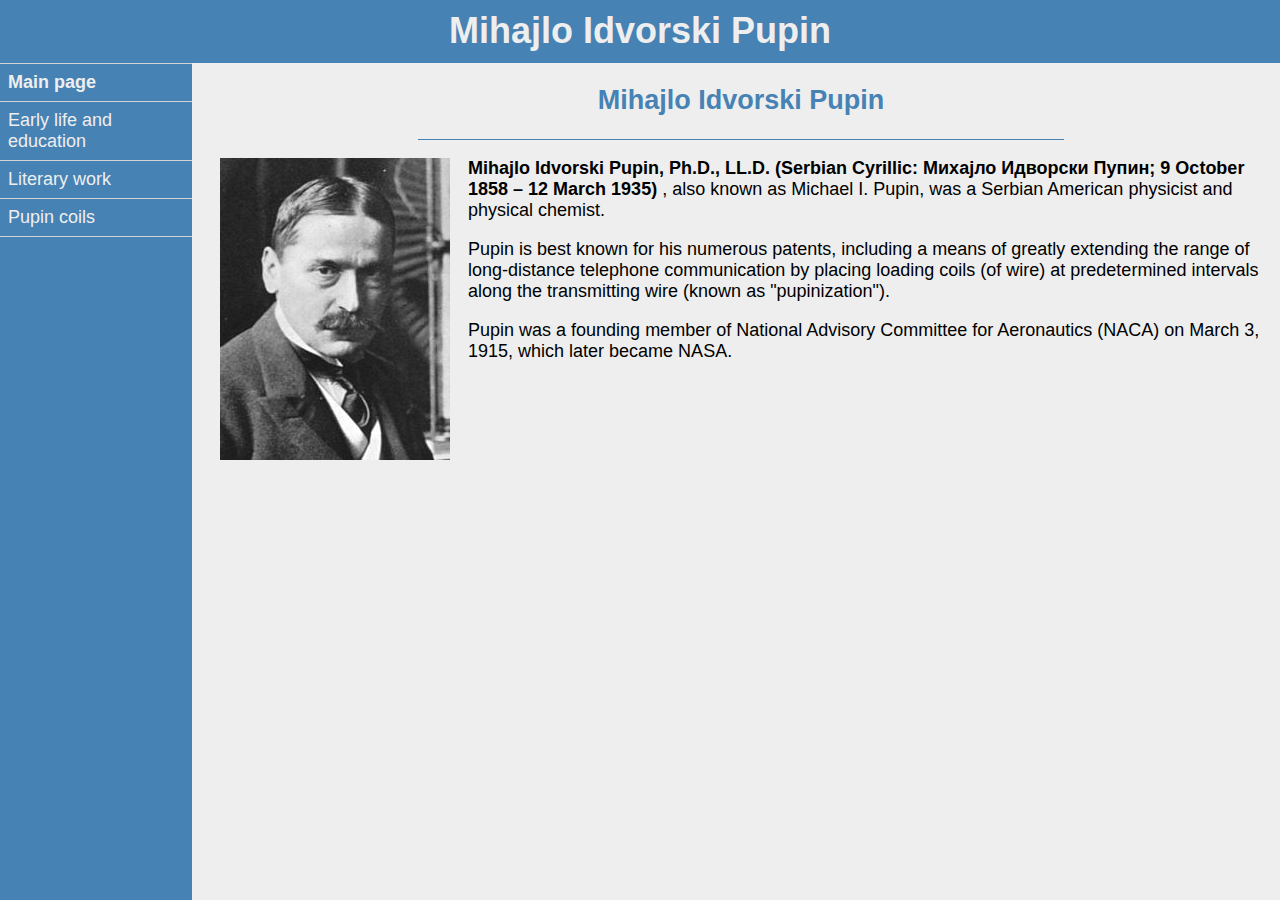
<file: index.html>
<!DOCTYPE html>
<html lang="en">
<head>
    <meta charset="UTF-8">
    <link rel="stylesheet" href="css/style.css" type="text/css">
    <title>Mihajlo Idvorski Pupin</title>
</head>
<body>
    <header id="main-header"><h1>Mihajlo Idvorski Pupin</h1></header>
    <div style="min-height: 100%;">
    <nav id="side-bar"><ul class="nav-list">
        <li class="active"><a href="index.html">Main page</a></li>
        <li><a href="early-life-and-education.html">Early life and education</a></li>
        <li><a href="literary-work.html">Literary work</a></li>
        <li><a href="pupin-coils.html">Pupin coils</a></li>
    </ul></nav>
    <section id="content">
        <header><h2>Mihajlo Idvorski Pupin</h2></header>
    <img src="img/pupin.jpg" alt="Mihajlo Pupin's portrait">
    <p><b>Mihajlo Idvorski Pupin, Ph.D., LL.D. (Serbian Cyrillic: Михајло Идворски Пупин; 9 October 1858 – 12 March 1935)</b> , also known as Michael I. Pupin, was a Serbian American physicist and physical chemist.</p>
    <p>Pupin is best known for his numerous patents, including a means of greatly extending the range of long-distance telephone communication by placing loading coils (of wire) at predetermined intervals along the transmitting wire (known as "pupinization"). </p>
    <p>Pupin was a founding member of National Advisory Committee for Aeronautics (NACA) on March 3, 1915, which later became NASA.</p>
    </section>
    </div>
</body>
</html>
</file>
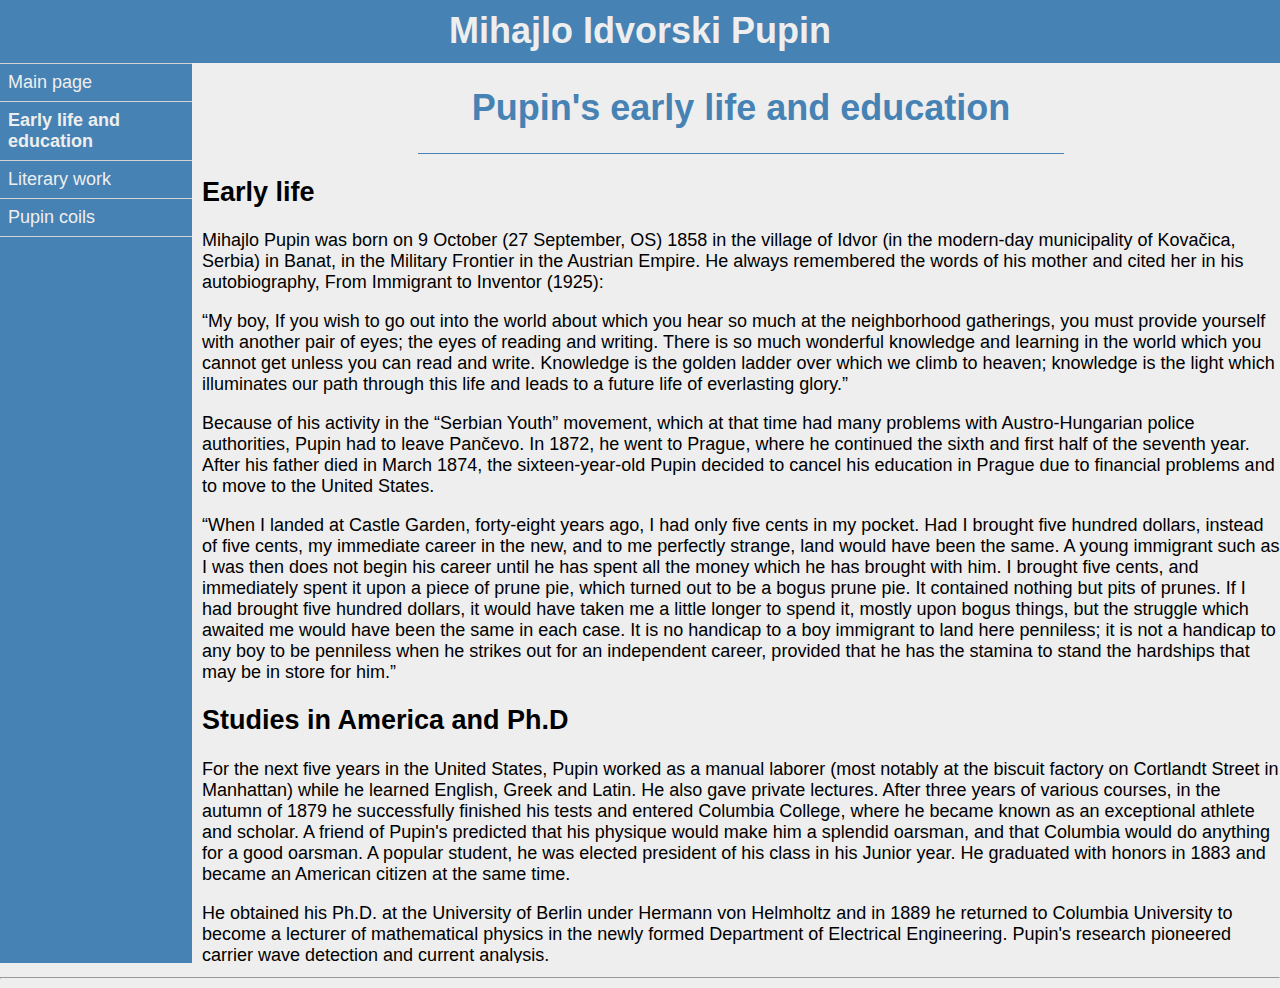
<file: early-life-and-education.html>
<!DOCTYPE html>
<html lang="en">
<head>
    <meta charset="UTF-8">
    <link rel="stylesheet" href="css/style.css" type="text/css">
    <title>Mihajlo Idvorski Pupin | Early life and education</title>
</head>
<body>
    <header id="main-header"><h1>Mihajlo Idvorski Pupin</h1></header>
    <div style="min-height: 100%;">
    <nav id="side-bar"><ul class="nav-list">
        <li><a href="index.html">Main page</a></li>
        <li class="active"><a href="early-life-and-education.html">Early life and education</a></li>
        <li><a href="literary-work.html">Literary work</a></li>
        <li><a href="pupin-coils.html">Pupin coils</a></li>
    </ul></nav>
    <section id="content">

        <header><h1>Pupin's early life and education</h1></header>
        <h2>Early life</h2>
        <p>Mihajlo Pupin was born on 9 October (27 September, OS) 1858 in the village of Idvor (in the modern-day municipality of Kovačica, Serbia) in Banat, in the Military Frontier in the Austrian Empire. He always remembered the words of his mother and cited her in his autobiography, From Immigrant to Inventor (1925):</p>
    <p>“My boy, If you wish to go out into the world about which you hear so much at the neighborhood gatherings, you must provide yourself with another pair of eyes; the eyes of reading and writing. There is so much wonderful knowledge and learning in the world which you cannot get unless you can read and write. Knowledge is the golden ladder over which we climb to heaven; knowledge is the light which illuminates our path through this life and leads to a future life of everlasting glory.” </p>
    <p>Because of his activity in the “Serbian Youth” movement, which at that time had many problems with Austro-Hungarian police authorities, Pupin had to leave Pančevo. In 1872, he went to Prague, where he continued the sixth and first half of the seventh year. After his father died in March 1874, the sixteen-year-old Pupin decided to cancel his education in Prague due to financial problems and to move to the United States.</p>
    <p>“When I landed at Castle Garden, forty-eight years ago, I had only five cents in my pocket. Had I brought five hundred dollars, instead of five cents, my immediate career in the new, and to me perfectly strange, land would have been the same. A young immigrant such as I was then does not begin his career until he has spent all the money which he has brought with him. I brought five cents, and immediately spent it upon a piece of prune pie, which turned out to be a bogus prune pie. It contained nothing but pits of prunes. If I had brought five hundred dollars, it would have taken me a little longer to spend it, mostly upon bogus things, but the struggle which awaited me would have been the same in each case. It is no handicap to a boy immigrant to land here penniless; it is not a handicap to any boy to be penniless when he strikes out for an independent career, provided that he has the stamina to stand the hardships that may be in store for him.”</p>
    
    <h2>Studies in America and Ph.D</h2>
    <p>For the next five years in the United States, Pupin worked as a manual laborer (most notably at the biscuit factory on Cortlandt Street in Manhattan) while he learned English, Greek and Latin. He also gave private lectures. After three years of various courses, in the autumn of 1879 he successfully finished his tests and entered Columbia College, where he became known as an exceptional athlete and scholar. A friend of Pupin's predicted that his physique would make him a splendid oarsman, and that Columbia would do anything for a good oarsman. A popular student, he was elected president of his class in his Junior year. He graduated with honors in 1883 and became an American citizen at the same time.</p>
    <p>He obtained his Ph.D. at the University of Berlin under Hermann von Helmholtz and in 1889 he returned to Columbia University to become a lecturer of mathematical physics in the newly formed Department of Electrical Engineering. Pupin's research pioneered carrier wave detection and current analysis.</p>
    <p>Pupin completed his studies in 1883 as one of the best students, especially in the field of physics and mathematics, which gave him a diploma. Later, he went back to Europe, initially the United Kingdom (1883–1885), where he continued his schooling at the University of Cambridge. He was an early investigator into X-ray imaging, but his claim to have made the first X-ray image in the United States is incorrect. He learned of Röntgen's discovery of unknown rays passing through wood, paper, insulators, and thin metals leaving traces on a photographic plate, and attempted this himself. Using a vacuum tube, which he had previously used to study the passage of electricity through rarefied gases, he made successful images on January 2, 1896. Edison provided Pupin with a calcium tungstate fluoroscopic screen which, when placed in front of the film, shortened the exposure time by twenty times, from one hour to a few minutes. Based on the results of experiments, Pupin concluded that the impact of primary X-rays generated secondary X-rays. With his work in the field of X-rays, Pupin gave a lecture at the New York Academy of Sciences. He was the first person to use a fluorescent screen to enhance X-rays for medical purposes. A New York surgeon, Dr. Bull, sent Pupin a patient to obtain an X-ray image of his left hand prior to an operation to remove lead shot from a shotgun injury. The first attempt at imaging failed because the patient, a well-known lawyer, was "too weak and nervous to be stood still nearly an hour" which is the time it took to get an X-ray photo at the time. In another attempt, the Edison fluorescent screen was placed on a photographic plate and the patient's hand on the screen. X-rays passed through the patients hand and caused the screen to fluoresce, which then exposed the photographic plate. A fairly good image was obtained with an exposure of only a few seconds and showed the shot as if "drawn with pen and ink." Dr. Bull was able to take out all of the lead balls in a very short time.</p>
    <img src="img/university.jpg" alt="University">
    </section>
    </div>
    
    <hr>
    
</body>
</html>
</file>
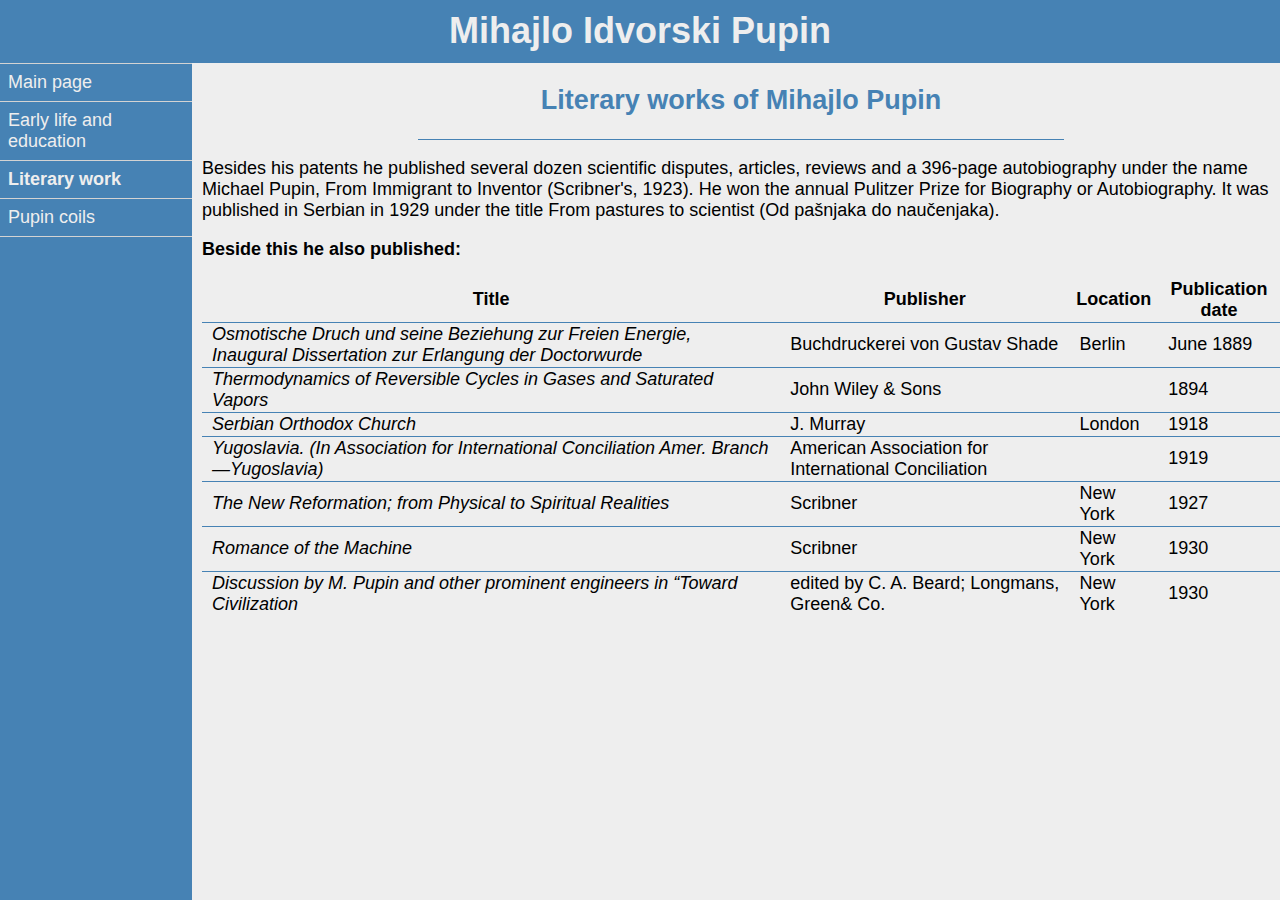
<file: literary-work.html>
<!DOCTYPE html>
<html lang="en">
<head>
    <meta charset="UTF-8">
    <link rel="stylesheet" href="css/style.css" type="text/css">
    <title>Mihajlo Idvorski Pupin | Literary work</title>
</head>
<body>
    <header id="main-header"><h1>Mihajlo Idvorski Pupin</h1></header>
    <div style="min-height: 100%;">
    <nav id="side-bar"><ul class="nav-list">
        <li><a href="index.html">Main page</a></li>
        <li><a href="early-life-and-education.html">Early life and education</a></li>
        <li class="active"><a href="literary-work.html">Literary work</a></li>
        <li><a href="pupin-coils.html">Pupin coils</a></li>
    </ul></nav>
    <section id="content">
        <header><h2>Literary works of Mihajlo Pupin</h2></header>
    <p>Besides his patents he published several dozen scientific disputes, articles, reviews and a 396-page autobiography under the name Michael Pupin, From Immigrant to Inventor (Scribner's, 1923). He won the annual Pulitzer Prize for Biography or Autobiography. It was published in Serbian in 1929 under the title From pastures to scientist (Od pašnjaka do naučenjaka).</p>
    <p style="font-weight:bold;">Beside this he also published:</p>
    <table>
        <thead>
            <tr>
                <th>Title</th>
                <th>Publisher</th>
                <th>Location</th>
                <th>Publication date</th>
            </tr>
        </thead>
        <tbody>
            <tr>
                <td><em>Osmotische Druch und seine Beziehung zur Freien Energie, Inaugural Dissertation zur Erlangung der Doctorwurde</em></td>
                <td>Buchdruckerei von Gustav Shade</td>
                <td>Berlin</td>
                <td>June 1889</td>
            </tr>
            <tr>
                <td><em>Thermodynamics of Reversible Cycles in Gases and Saturated Vapors</em></td>
                <td>John Wiley & Sons</td>
                <td></td>
                <td>1894</td>
            </tr>
            <tr>
                <td><em>Serbian Orthodox Church</em></td>
                <td>J. Murray</td>
                <td>London</td>
                <td>1918</td>
            </tr>
            <tr>
                <td><em>Yugoslavia. (In Association for International Conciliation Amer. Branch —Yugoslavia)</em></td>
                <td>American Association for International Conciliation</td>
                <td></td>
                <td>1919</td>
            </tr>
            <tr>
                <td><em>The New Reformation; from Physical to Spiritual Realities</em></td>
                <td>Scribner</td>
                <td>New York</td>
                <td>1927</td>
            </tr>
            <tr>
                <td><em>Romance of the Machine</em></td>
                <td>Scribner</td>
                <td>New York</td>
                <td>1930</td>
            </tr>
            <tr>
                <td><em>Discussion by M. Pupin and other prominent engineers in “Toward Civilization</em></td>
                <td>edited by C. A. Beard; Longmans, Green& Co.</td>
                <td>New York</td>
                <td>1930</td>
            </tr>
        </tbody>
    </table>
    </section>
    </div>    
</body>
</html>
</file>
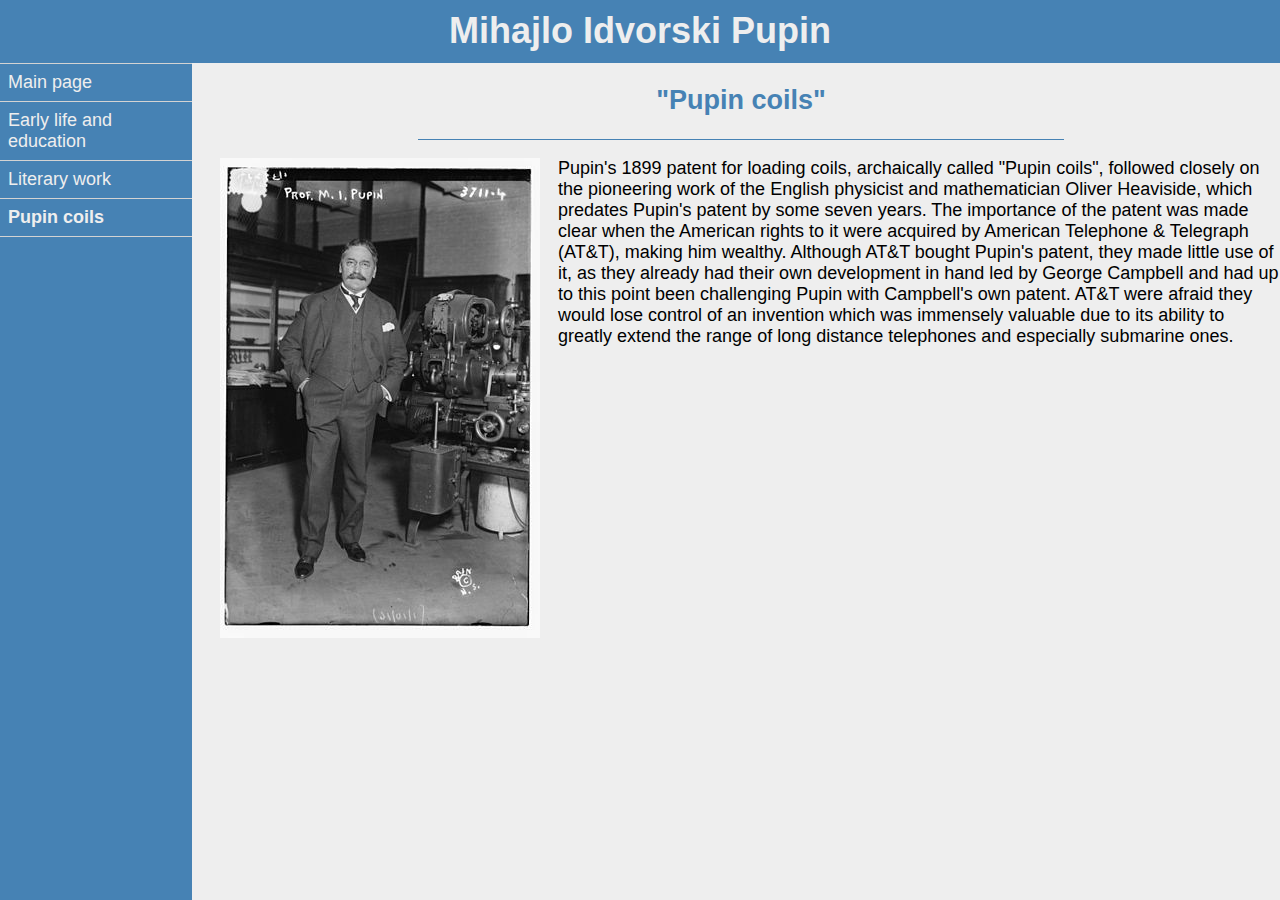
<file: pupin-coils.html>
<!DOCTYPE html>
<html lang="en">
<head>
    <meta charset="UTF-8">
    <link rel="stylesheet" href="css/style.css" type="text/css">
    <title>Mihajlo Idvorski Pupin | Pupin Coils</title>
</head>
<body>
    <header id="main-header"><h1>Mihajlo Idvorski Pupin</h1></header>
    <div style="min-height: 100%;">
    <nav id="side-bar"><ul class="nav-list">
        <li><a href="index.html">Main page</a></li>
        <li><a href="early-life-and-education.html">Early life and education</a></li>
        <li><a href="literary-work.html">Literary work</a></li>
        <li class="active"><a href="pupin-coils.html">Pupin coils</a></li>
    </ul></nav>
    <section id="content">
        <header><h2>"Pupin coils"</h2></header>
        <img src="img/pupin-1916.jpg" alt="Mihajlo Pupin next to loading coils">
    <p>Pupin's 1899 patent for loading coils, archaically called "Pupin coils", followed closely on the pioneering work of the English physicist and mathematician Oliver Heaviside, which predates Pupin's patent by some seven years. The importance of the patent was made clear when the American rights to it were acquired by American Telephone & Telegraph (AT&T), making him wealthy. Although AT&T bought Pupin's patent, they made little use of it, as they already had their own development in hand led by George Campbell and had up to this point been challenging Pupin with Campbell's own patent. AT&T were afraid they would lose control of an invention which was immensely valuable due to its ability to greatly extend the range of long distance telephones and especially submarine ones.</p>
    </section>
    </div>
        
</body>
</html>
</file>
<file: css/style.css>
html, * {
    box-sizing: border-box;
}
img {
    float: left;
    margin: 1em;
}
body {
    font-family: Calibri, Arial, sans-serif;
    font-size: 18px;
    padding: 0;
    margin: 0;
    min-height: 100%;
    background-color: #eee;
    overflow: hidden;
}
a {
    text-decoration: none;
}
nav {
    width: 100%;
}
#main-header{
    min-width: 100%;
    text-align: center;
    background-color: #4682b4;
    color: #eee;
    padding: 10px;
}
header#main-header h1{
    margin: 0;
}
header {
    color: #4682b4;
    margin: auto;
    border-bottom: 1px solid #4682b4;
    text-align: center;
    width: 60%;
}
nav .nav-list{
    list-style-type: none;
    width: 100%;
    padding: 0;
    margin: 0;
    border-top: 0.5px solid lightgray;
}
.nav-list > li {
    width: 100%;
    background-color: #4682b4;
    border-bottom: 0.5px solid lightgray;
    padding: 5px 3px;
    color: #eee;
}
.nav-list > li:hover{
    background-color: #2d6592;
}
li a {
    color: #eee;
    display: block;
    padding: 3px 5px;
}
li.active{
    font-weight: bold;
}
#side-bar{
    min-height: 100%;
    width: 15%;
    background-color: #4682b4;
    margin: 0;
    position: fixed;
    left: 0;
}
nav .nav-list{
    list-style-type: none;
    width: 100%;
    padding: 0;
    margin: 0;
    border-top: 0.5px solid lightgray;
}
.nav-list > li {
    width: 100%;
    background-color: #4682b4;
    border-bottom: 0.5px solid lightgray;
    padding: 5px 3px;
    color: #eee;
}
.nav-list > li:hover{
    background-color: #2d6592;
}
li a {
    color: #eee;
    display: block;
    padding: 3px 5px;
}
li.active{
    font-weight: bold;
}
#content {
    display: inline-block;
    margin-left: 15%;
    max-height: 900px;
    width: auto;
    /*margin-top: 3em;*/
    padding-left: 10px;
}
body section#content {
    overflow-y: scroll;
    position: relative;
}

td {
    padding-left: 10px;
    padding-right: 10px;
}

tbody > tr {
    border-top: 1px solid #4682b4;
}

table {
    border-collapse: collapse;
}
</file>
